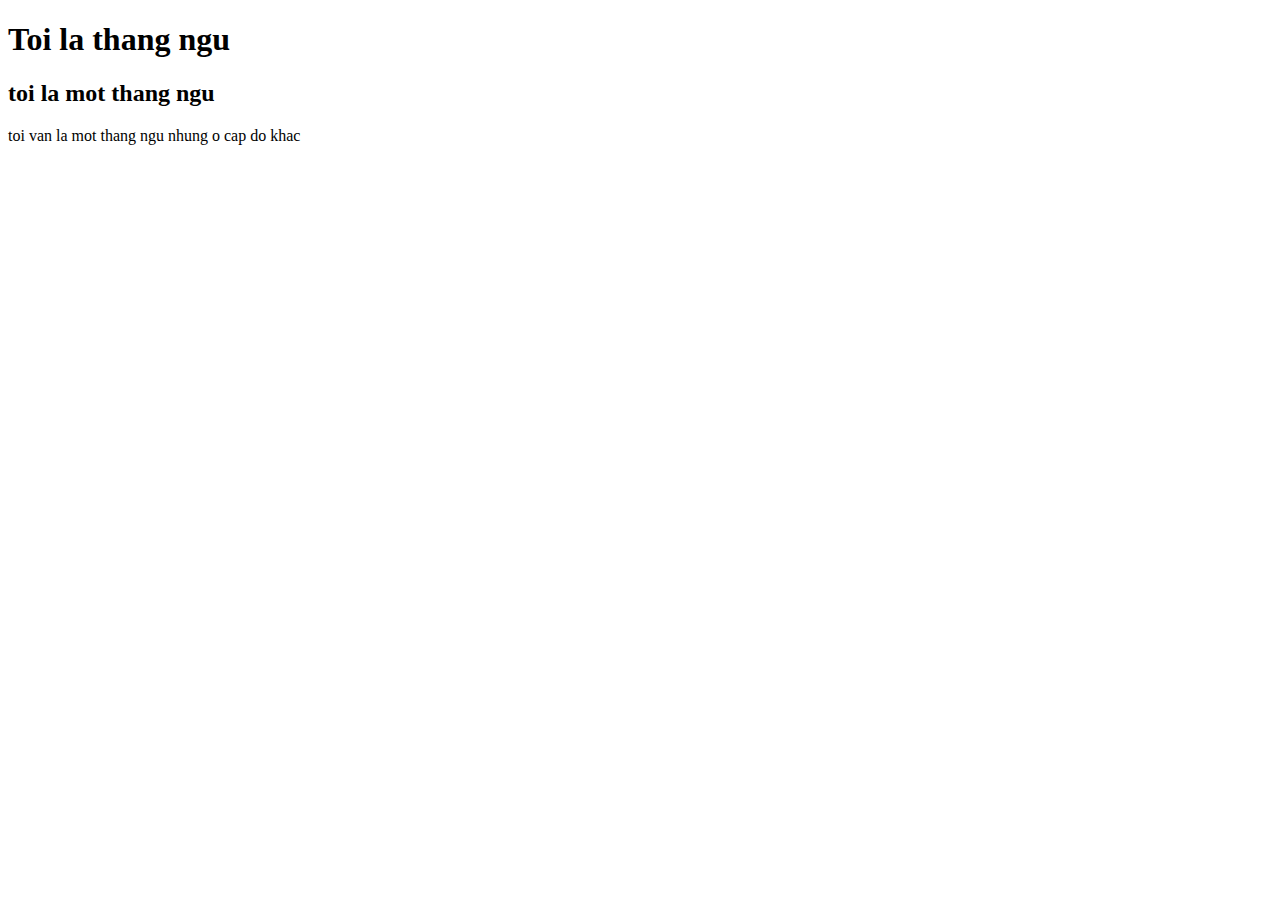
<file: index.html>
<!DOCTYPE html>
<html>
    <head>
        <title>Toi la do ngu</title>
        <meta charset="utf-8">
        
    </head>
    <body>
    <h1>Toi la thang ngu</h1>
    <h2>toi la mot thang ngu</h2>
    <p>toi van la mot thang ngu nhung o cap do khac</p>
    </body>
</html>
</file>
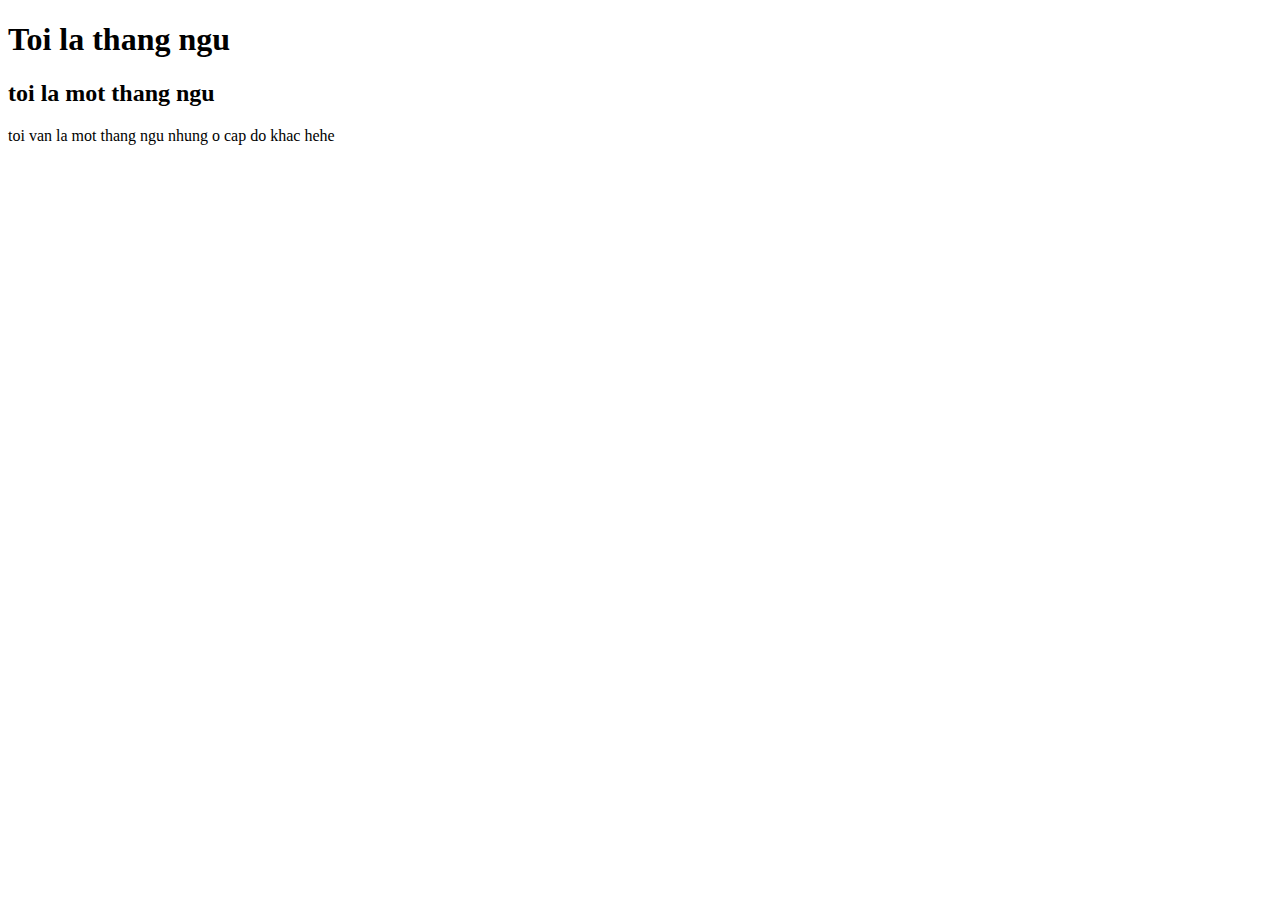
<file: Code/F8/index.html>
<!DOCTYPE html>
<html>
    <head>
        <title>Toi la do ngu</title>
        <meta charset="utf-8">
        
    </head>
    <body>
    <h1>Toi la thang ngu</h1>
    <h2>toi la mot thang ngu</h2>
    <p>toi van la mot thang ngu nhung o cap do khac hehe</p>
    </body>
</html>
</file>
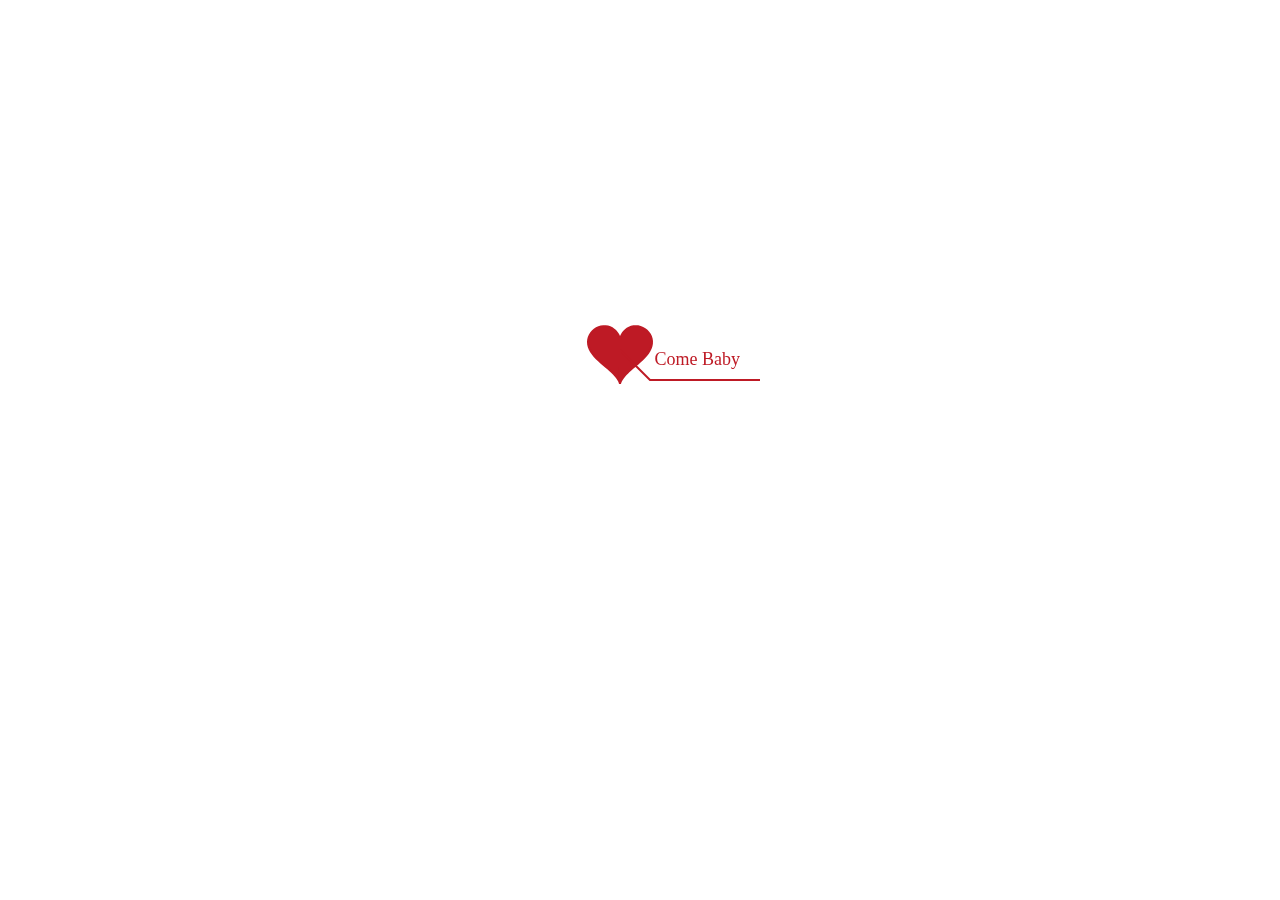
<file: Code/web_test/sctotinh/index2.html>
﻿<!DOCTYPE html PUBLIC "-//W3C//DTD XHTML 1.0 Strict//EN" "http://www.w3.org/TR/xhtml1/DTD/xhtml1-strict.dtd">
<html xml:lang="en" xmlns="http://www.w3.org/1999/xhtml">
<head>
		<meta http-equiv="Content-Type" content="text/html; charset=UTF-8">
		<link rel="icon" type="image/png" href="http://imgur.com/CILKGax.png">
		<title>Anh Yêu Em</title>	    
        <link type="text/css" rel="stylesheet" href="./qd/default.css">
		<script type="text/javascript" src="./qd/jquery.min.js"></script>
		<script type="text/javascript" src="./qd/jscex.min.js"></script>
		<script type="text/javascript" src="./qd/jscex-parser.js"></script>
		<script type="text/javascript" src="./qd/jscex-jit.js"></script>
		<script type="text/javascript" src="./qd/jscex-builderbase.min.js"></script>
		<script type="text/javascript" src="./qd/jscex-async.min.js"></script>
		<script type="text/javascript" src="./qd/jscex-async-powerpack.min.js"></script>
		<script type="text/javascript" src="./qd/functions.js" charset="utf-8"></script>
		<script type="text/javascript" src="./qd/love.js" charset="utf-8"></script>
	    <style type="text/css"></style>

</head>
    <body>
        <div id="main">
             <div id="wrap">
                <div id="text">
			        <div id="code">
									<!-- (1) CHỈNH SỬA LỜI CỦA BẠN TẠI ĐÂY-->
			      <font color="#3500ff"><span class="say">Chỉ muốn một lần đứng trước mặt em,</span><br>
						<span class="say">Mà nói rằng: Anh yêu em nhiều lắm</span><br>
					        <span class="say">Chỉ muốn trọn đời, bên em là chiếc bóng</span><br>
					        <span class="say">Để lúc cô đơn, anh được ở cận kề…</span><br>
						<span class="say"> </span><br>
					        <span class="say">Chỉ muốn làm chiếc lá của mùa thu</span><br>
					        <span class="say">Để được em, ép lên từng trang vở</span><br>
					        <span class="say">Chỉ muốn làm một vì sao bé nhỏ</span><br>
					        <span class="say">Dõi theo em, suốt những chặng đường dài…</span><br>
						<span class="say"> </span><br>
						<span class="say">Chỉ muốn làm sợi tóc ở trên vai</span><br>
						<span class="say">Để lúc em đau, anh nhận về mình tất cả</span><br>
						<span class="say">Chỉ thế thôi, bao điều anh ấp ủ</span><br>
						<span class="say">Chỉ muốn nói rằng: Anh rất yêu em!</span><br>
						<span class="say"> </span><br>
                        <span class="say"><span class="space"></span> -- Gửi tới em --</span>
						<!-- Chỉnh sửa đoạn này -->
			  </font></p>
      </div>
                </div>
                <div id="clock-box">
					<span class="STYLE1"> Thời gian bên em </span>
                  <div id="clock"></div>
              </div>
                <canvas id="canvas" width="1100" height="680"></canvas>
            </div>
            
        </div>
    
    <script>
    </script>

    <script>
    (function(){
        var canvas = $('#canvas');
		
        if (!canvas[0].getContext) {
            $("#error").show();
            return false;        }

        var width = canvas.width();
        var height = canvas.height();        
        canvas.attr("width", width);
        canvas.attr("height", height);
        var opts = {
            seed: {
                x: width / 2 - 20,
                color: "rgb(190, 26, 37)",
                scale: 2
            },
            branch: [
                [535, 680, 570, 250, 500, 200, 30, 100, [
                    [540, 500, 455, 417, 340, 400, 13, 100, [
                        [450, 435, 434, 430, 394, 395, 2, 40]
                    ]],
                    [550, 445, 600, 356, 680, 345, 12, 100, [
                        [578, 400, 648, 409, 661, 426, 3, 80]
                    ]],
                    [539, 281, 537, 248, 534, 217, 3, 40],
                    [546, 397, 413, 247, 328, 244, 9, 80, [
                        [427, 286, 383, 253, 371, 205, 2, 40],
                        [498, 345, 435, 315, 395, 330, 4, 60]
                    ]],
                    [546, 357, 608, 252, 678, 221, 6, 100, [
                        [590, 293, 646, 277, 648, 271, 2, 80]
                    ]]
                ]] 
            ],
            bloom: {
                num: 700,
                width: 1080,
                height: 650,
            },
            footer: {
                width: 1200,
                height: 5,
                speed: 10,
            }
        }

        var tree = new Tree(canvas[0], width, height, opts);
        var seed = tree.seed;
        var foot = tree.footer;
        var hold = 1;

        canvas.click(function(e) {
            var offset = canvas.offset(), x, y;
            x = e.pageX - offset.left;
            y = e.pageY - offset.top;
            if (seed.hover(x, y)) {
                hold = 0; 
                canvas.unbind("click");
                canvas.unbind("mousemove");
                canvas.removeClass('hand');
            }
        }).mousemove(function(e){
            var offset = canvas.offset(), x, y;
            x = e.pageX - offset.left;
            y = e.pageY - offset.top;
            canvas.toggleClass('hand', seed.hover(x, y));
        });

        var seedAnimate = eval(Jscex.compile("async", function () {
            seed.draw();
            while (hold) {
                $await(Jscex.Async.sleep(10));
            }
            while (seed.canScale()) {
                seed.scale(0.95);
                $await(Jscex.Async.sleep(10));
            }
            while (seed.canMove()) {
                seed.move(0, 2);
                foot.draw();
                $await(Jscex.Async.sleep(10));
            }
        }));

        var growAnimate = eval(Jscex.compile("async", function () {
            do {
    	        tree.grow();
                $await(Jscex.Async.sleep(10));
            } while (tree.canGrow());
        }));

        var flowAnimate = eval(Jscex.compile("async", function () {
            do {
    	        tree.flower(2);
                $await(Jscex.Async.sleep(10));
            } while (tree.canFlower());
        }));

        var moveAnimate = eval(Jscex.compile("async", function () {
            tree.snapshot("p1", 240, 0, 610, 680);
            while (tree.move("p1", 500, 0)) {
                foot.draw();
                $await(Jscex.Async.sleep(10));
            }
            foot.draw();
            tree.snapshot("p2", 500, 0, 610, 680);

            canvas.parent().css("background", "url(" + tree.toDataURL('image/png') + ")");
            canvas.css("background", "#ffe");
            $await(Jscex.Async.sleep(300));
            canvas.css("background", "none");
        }));

        var jumpAnimate = eval(Jscex.compile("async", function () {
            var ctx = tree.ctx;
            while (true) {
                tree.ctx.clearRect(0, 0, width, height);
                tree.jump();
                foot.draw();
                $await(Jscex.Async.sleep(25));
            }
        }));

        var textAnimate = eval(Jscex.compile("async", function () {
		    var together = new Date();
		    var year = 2018, month = 7, day = 20; // (2) thay đổi ngày tháng năm yêu nhau tại đây
		    together.setFullYear(year, month - 1, day); 			
		    together.setHours(0);							
		    together.setMinutes(0);				
		    together.setSeconds(0);					
		    together.setMilliseconds(0);			

		    $("#code").show().typewriter();
            $("#clock-box").fadeIn(500);
            while (true) {
                timeElapse(together);
                $await(Jscex.Async.sleep(1000));
            }
        }));

        var runAsync = eval(Jscex.compile("async", function () {
            $await(seedAnimate());
            $await(growAnimate());
            $await(flowAnimate());
            $await(moveAnimate());

            textAnimate().start();

            $await(jumpAnimate());
        }));

        runAsync().start();
    })();
    </script>
<div style="text-align:center;margin:50px 0; font:normal 14px/24px 'MicroSoft YaHei';">
					<!-- BẠN XÓA DÒNG NÀY CŨNG ĐƯỢC -->
<!-- <p>Hỗ trợ: <a  href="https://www.youtube.com/channel/UCQ115i8fIJgQKXFl6XqpJMQ?sub_confirmation=1" title="Youtube" target="_blank style="color= #f00">Youtube</a> || <a href="http://website1gia.com" title="Website" target="_blank">Website</a></p> -->

</div>
<iframe src="http://www.nhaccuatui.com/mh/background/fs5QX52spHF0" width="1" height="1" frameborder="0" allowfullscreen></iframe> <!-- (3) Thay đổi nhạc tại đây-->

<style>

</style>
</body>

</html>
</file>
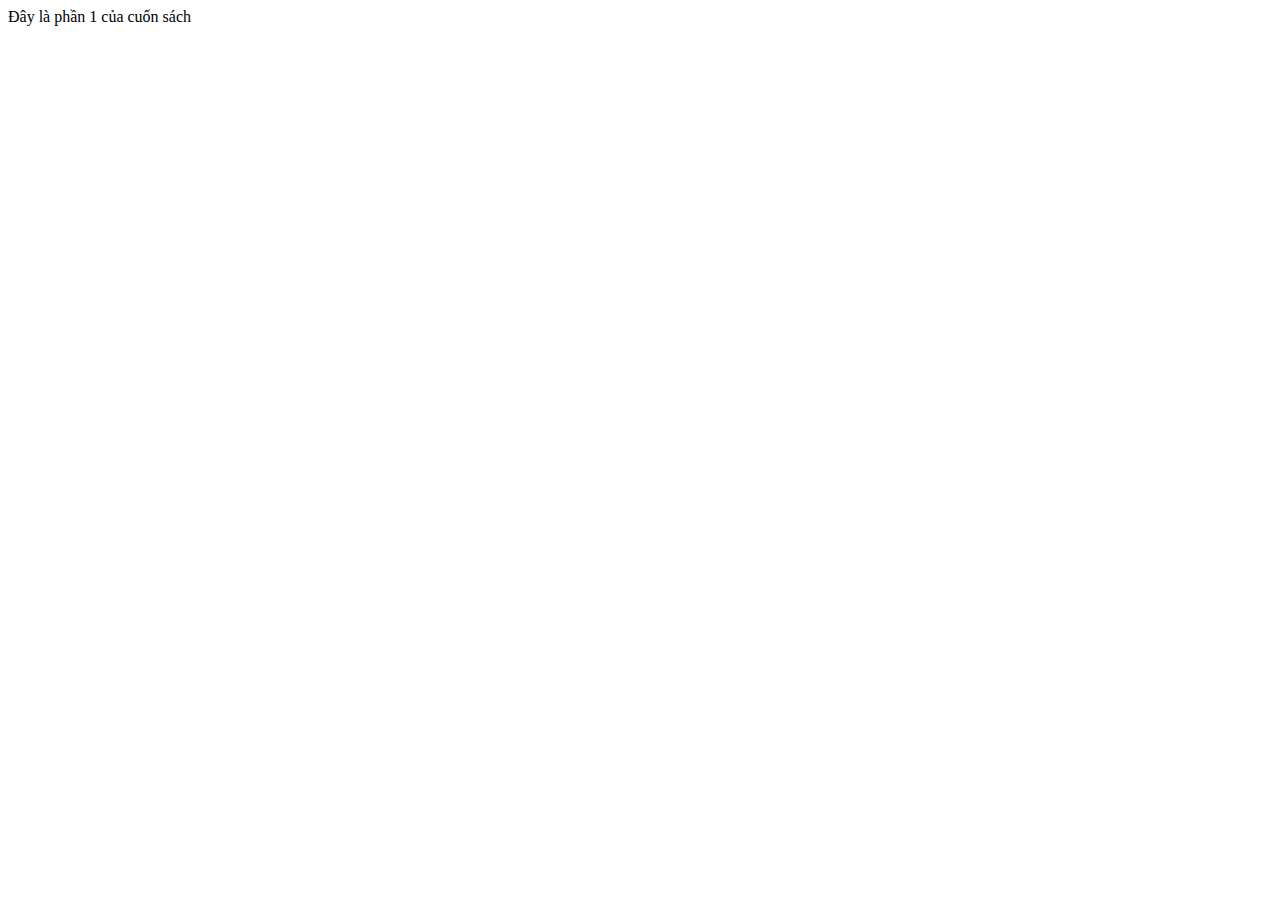
<file: Code/web_test/Nguyễn Nhật Ánh/cac_truyen/phan1.html>
<!DOCTYPE html>
<html lang="en">
<head>
    <meta charset="UTF-8">
    <meta http-equiv="X-UA-Compatible" content="IE=edge">
    <meta name="viewport" content="width=device-width, initial-scale=1.0">
    <title>Document</title>
</head>
<body>
    Đây là phần 1 của cuốn sách
</body>
</html>
</file>
<file: Code/web_test/sctotinh/qd/default.css>
body{margin:0;padding:0;background-image:url("http://website1gia.com/files/assets/bg-love.jpg");background-size:cover;background-repeat:no-repeat;font-size:14px;font-family:'sans-serif','sans-serif',sans-serif;color:#ff00cc;overflow:auto}
a {color:##00ff45;font-size:14px;text-decoration:none;}
#main{width:100%;}
#wrap{position:relative;margin:0 auto;width:1100px;height:680px;margin-top:10px;}
#text{width:400px;height:425px;left:60px;top:80px;position:absolute;}
#code{display:none;font-size:16px;}
#clock-box {position:absolute;left:60px;top:550px;font-size:28px;display:none;}
#clock-box a {font-size:28px;text-decoration:none;}
#clock{margin-left:48px;}
#clock .digit {font-size:64px;}
#canvas{margin:0 auto;width:1100px;height:680px;}
#error{margin:0 auto;text-align:center;margin-top:60px;display:none;}
.hand{cursor:pointer;}
#code{width: 500px; color: #3b6900; font-family:cursive;}
.space{margin-right:150px;}
</file>
